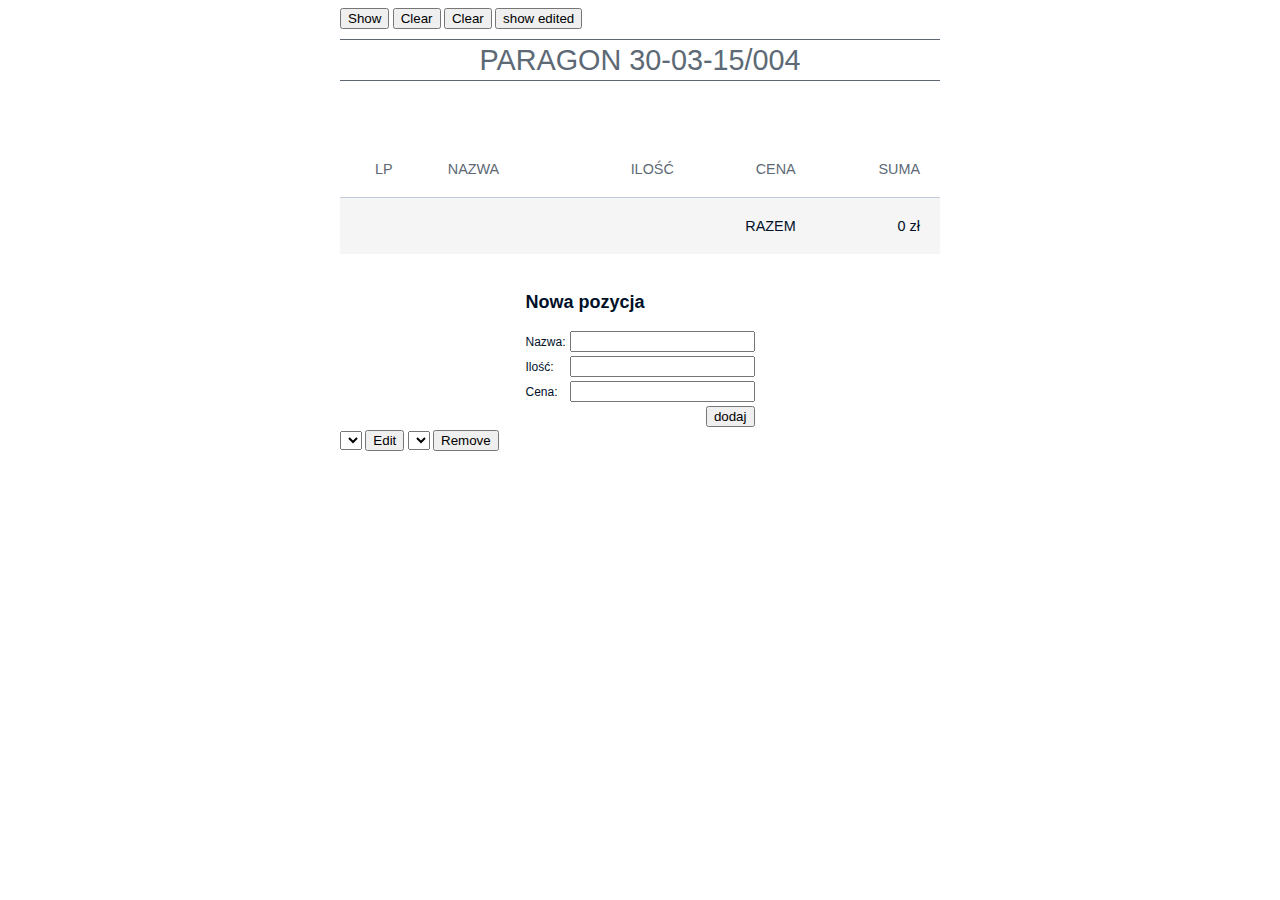
<file: ParagonJsJq/index.html>
<!DOCTYPE html>
<html>
<head>
    <meta charset="utf-8"/>
    <title>Paragon Js + Jq </title>
    <link rel="stylesheet" href="style.css" type="text/css"/>

    <link rel="stylesheet" href="https://cdnjs.cloudflare.com/ajax/libs/font-awesome/4.7.0/css/font-awesome.min.css">
    <script src="https://code.jquery.com/jquery-3.3.1.min.js"></script>
    <script src="JavaScript.js"></script>
    <script src="utils.js"></script>
</head>
<body>
<button onclick="allStorage()">Show</button>
<button onclick="clearStorage()">Clear</button>
<button onclick="moveUp()">Clear</button>
<button id="showRemoved">show edited</button>
<header>
    <h1>PARAGON 30-03-15/004</h1>
</header>
<main>
    <table>
        <thead>
        <tr>
            <th class="lp">LP</th>
            <th class="nazwa">NAZWA</th>
            <th>ILOŚĆ</th>
            <th>CENA</th>
            <th>SUMA</th>
        </tr>
        </thead>
        <tbody id="recipeTab">
        <tr>
            <td colspan="4" class="razem">RAZEM</td>
            <td class="razem" id="razem" >0 zł</td>
        </tr>
        </tbody>
    </table>
</main>
<form>
    <table>
        <thead>
        <tr>
            <td colspan="2">
                <h2>Nowa pozycja</h2>
            </td>
        </tr>
        </thead>
        <tr>
            <td>Nazwa:</td>
            <td><input id="name"></td>
        </tr>
        <tr>
            <td>Ilość:</td>
            <td><input id="count"></td>
        </tr>
        <tr>
            <td>Cena:</td>
            <td><input id="price"></td>
        </tr>
        <tr>
            <td colspan="2" align="right">
                <input id="in" type="button" value="dodaj">
            </td>
        </tr>
    </table>
</form>

<form id="editForm">
    <table id="editTab">
        <thead>
        <tr>
            <td colspan="2">
                <h2>Edytowana pozycja</h2>
            </td>
        </tr>
        </thead>
        <tr>
            <td>Nazwa:</td>
            <td><input id="editName"></td>
        </tr>
        <tr>
            <td>Ilość:</td>
            <td><input id="editCount"></td>
        </tr>
        <tr>
            <td>Cena:</td>
            <td><input id="editPrice"></td>
        </tr>
        <tr>
            <td colspan="2" align="right">
                <input id="edit" type="button" value="Zapisz zmiany">
            </td>
        </tr>
    </table>
</form>


<select id="editSelect">
</select>
<button id="choseEditElement"> Edit</button>

<select id="removeSelect">
</select>
<button id="choseRemoveElement"> Remove</button>

</body>
</html>
</file>
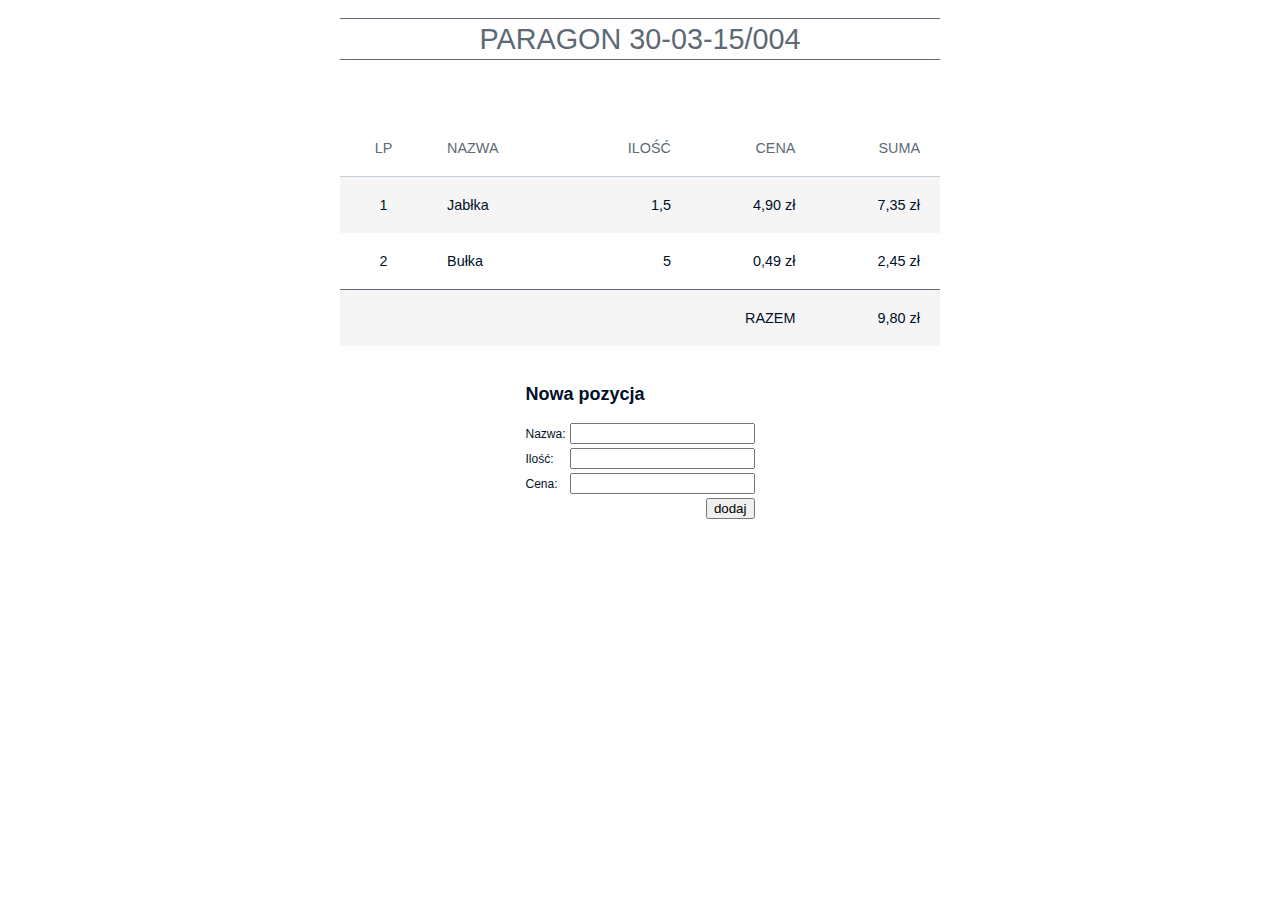
<file: ParagonJsJq/temp.html>
<!DOCTYPE html>
<html>
<head>
    <meta charset="utf-8" />
    <title>Blogosfera</title>
    <link rel="stylesheet" href="style.css" type="text/css" />

    <script src="https://code.jquery.com/jquery-3.3.1.min.js"></script>
    <script src="JavaScript.js"></script>
    <script src="utils.js"></script>
</head>
<body>
<header>
    <h1>PARAGON 30-03-15/004</h1>
</header>
<main>
    <table>
        <thead>
        <tr>
            <th class="lp">LP</th>
            <th class="nazwa">NAZWA</th>
            <th>ILOŚĆ</th>
            <th>CENA</th>
            <th>SUMA</th>
        </tr>
        </thead>
        <tbody>
        <tr>
            <td class="lp">1</td>
            <td class="nazwa">Jabłka</td>
            <td>1,5</td>
            <td>4,90 zł</td>
            <td>7,35 zł</td>
        </tr>
        <tr>
            <td class="lp">2</td>
            <td class="nazwa">Bułka</td>
            <td>5</td>
            <td>0,49 zł</td>
            <td>2,45 zł</td>
        </tr>
        <tr>
            <td colspan="4" class="razem">RAZEM</td>
            <td class="razem">9,80 zł</td>
        </tr>
        </tbody>
    </table>
</main>
<form>
    <table id="tab">
        <thead>
        <tr><td colspan="2">
            <h2>Nowa pozycja</h2>
        </td></tr>
        </thead>
        <tr>
            <td>Nazwa:</td>
            <td><input id="name"></td>
        </tr>
        <tr>
            <td>Ilość:</td>
            <td><input id="count"></td>
        </tr>
        <tr>
            <td>Cena:</td>
            <td><input id="price"></td>
        </tr>
        <tr>
            <td colspan="2" align="right">
                <input id="in" type="button" value="dodaj">
            </td>
        </tr>
    </table>
</form>
</body>
</html>
</file>
<file: ParagonJsJq/style.css>
body {
    color: #001028;
    background: #FFFFFF;
    font-family: Arial, sans-serif;
    font-size: 12px;
    font-family: Arial;
    max-width: 600px;
    margin-left:auto;
    margin-right:auto;
}

header {
    padding: 10px 0;
    margin-bottom: 30px;
}

form table {
    margin-left:auto;
    margin-right:auto;
}


h1 {
    border-top: 1px solid  #5D6975;
    border-bottom: 1px solid  #5D6975;
    color: #5D6975;
    font-size: 2.4em;
    line-height: 1.4em;
    font-weight: normal;
    text-align: center;
    margin-top: 0;
}


main table {
    width: 100%;
    border-collapse: collapse;
    border-spacing: 0;
    margin-bottom: 20px;
}

main table tr:nth-child(2n-1) td {
    background: #F5F5F5;
}



main table th {
    padding: 5px 20px;
    color: #5D6975;
    border-bottom: 1px solid #C1CED9;
    white-space: nowrap;
    font-weight: normal;
}

main table .lp {
    text-align: center;
}

main table .nazwa {
    text-align: left;
}

main table td, main table th {
    padding: 20px;
    text-align: right;
    font-size: 1.2em;
}

main table td.razem {
    border-top: 1px solid #5D6975;;
}


#editForm{
    display: none;
}
</file>
